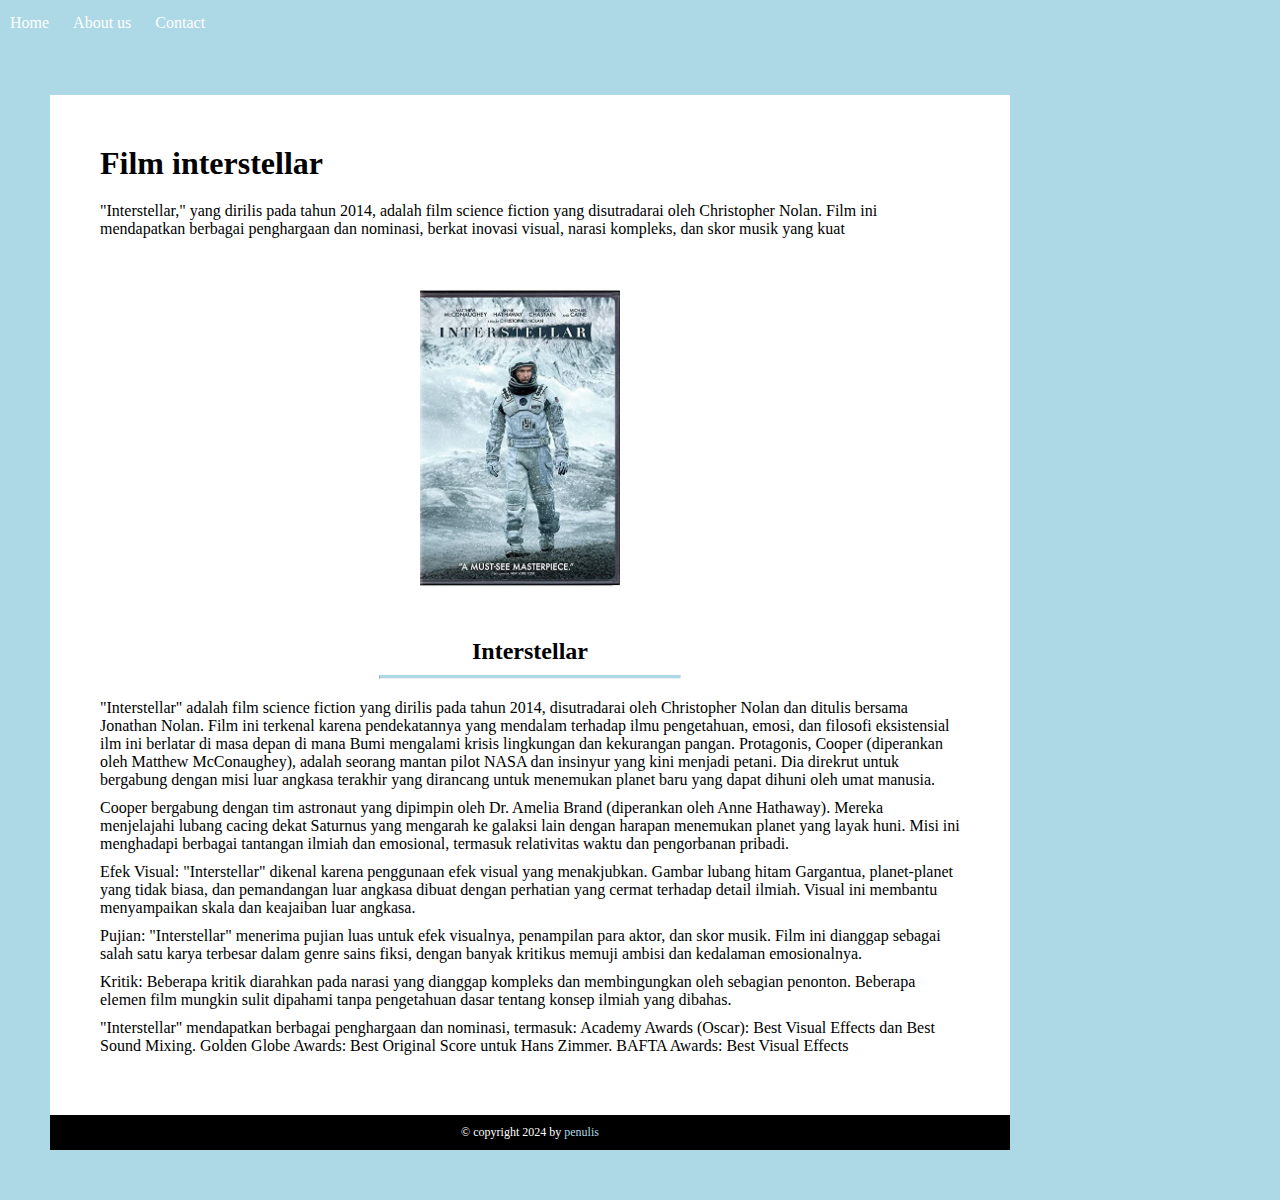
<file: index.html>
<!DOCTYPE html>
<html>
    <head>
        <title>Website artikel</title>
        <link rel="stylesheet" type="text/css" href="stl.css">
        <div class="nav">
            <ul>
            <li><a href="index.html">Home</a></li>
            <li><a href="about.html">About us</a></li>
            <li><a href="contact.html">Contact</a></li>
        </ul>
        </div>
        <div class="container">
            <div class="header">
                <h1>Film interstellar</h1>
                <p>"Interstellar," yang dirilis pada tahun 2014, adalah film science fiction yang disutradarai oleh 
                    Christopher Nolan. Film ini mendapatkan berbagai penghargaan dan nominasi, berkat inovasi visual, 
                    narasi kompleks, dan skor musik yang kuat</p>
            </div>
              <div class="hero"></div>
              <div class="paragraf">
                <h2>Interstellar</h2>
                <hr>
                <p>"Interstellar" adalah film science fiction yang dirilis pada tahun 2014, disutradarai oleh Christopher
                     Nolan dan ditulis bersama Jonathan Nolan. Film ini terkenal karena pendekatannya yang mendalam 
                     terhadap ilmu pengetahuan, emosi, dan filosofi eksistensial ilm ini berlatar di masa depan 
                     di mana Bumi mengalami krisis lingkungan dan kekurangan pangan. Protagonis, 
                     Cooper (diperankan oleh Matthew McConaughey), adalah seorang mantan pilot NASA dan insinyur yang
                     kini menjadi petani. Dia direkrut untuk bergabung dengan misi luar angkasa terakhir yang 
                     dirancang untuk menemukan planet baru yang dapat dihuni oleh umat manusia.</p>
                     
                     <p>Cooper bergabung dengan tim astronaut yang dipimpin oleh Dr. Amelia Brand
                        (diperankan oleh Anne Hathaway). Mereka menjelajahi lubang cacing dekat Saturnus yang
                         mengarah ke galaksi lain dengan harapan menemukan planet yang layak huni. Misi ini 
                         menghadapi berbagai tantangan ilmiah dan emosional, termasuk relativitas waktu dan 
                         pengorbanan pribadi.</p>

                        <p>Efek Visual: "Interstellar" dikenal karena penggunaan efek visual yang menakjubkan. 
                            Gambar lubang hitam Gargantua, planet-planet yang tidak biasa, dan pemandangan luar 
                            angkasa dibuat dengan perhatian yang cermat terhadap detail ilmiah. Visual ini membantu
                             menyampaikan skala dan keajaiban luar angkasa.</p>
                            
                            <p>Pujian: "Interstellar" menerima pujian luas untuk efek visualnya, penampilan para
                                 aktor, dan skor musik. Film ini dianggap sebagai salah satu karya terbesar dalam 
                                 genre sains fiksi, dengan banyak kritikus memuji ambisi dan kedalaman emosionalnya.</p>

                            <p>Kritik: Beberapa kritik diarahkan pada narasi yang dianggap kompleks dan membingungkan
                                 oleh sebagian penonton. Beberapa elemen film mungkin sulit dipahami tanpa pengetahuan
                                  dasar tentang konsep ilmiah yang dibahas.</p>   
                                  
                                <p>"Interstellar" mendapatkan berbagai penghargaan dan nominasi, termasuk:

                                    Academy Awards (Oscar): Best Visual Effects dan Best Sound Mixing.
                                    Golden Globe Awards: Best Original Score untuk Hans Zimmer.
                                    BAFTA Awards: Best Visual Effects</p>
                                    
        </div>
        <div class="footer">
            <p class="copy">
                &copy copyright 2024 by <a href="#">penulis

                    
                </a>
            </p>
        </div>
    </head>
</html>
</file>
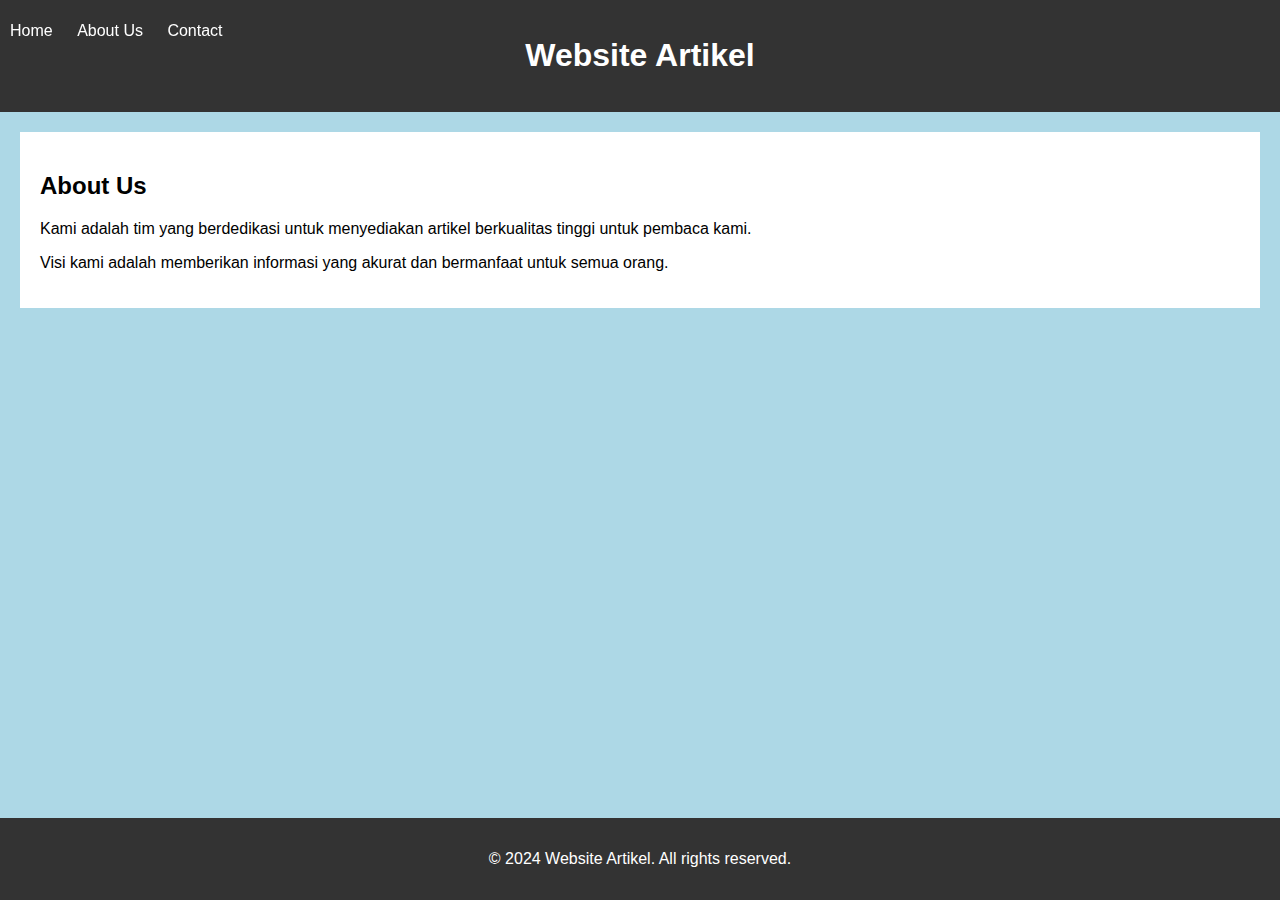
<file: about.html>
<!DOCTYPE html>
<html lang="en">
<head>
    <meta charset="UTF-8">
    <meta name="viewport" content="width=device-width, initial-scale=1.0">
    <title>About Us</title>
    <link rel="stylesheet" href="styles.css">
</head>
<body>
    <header>
        <h1>Website Artikel</h1>
        <nav>
            <ul>
                <li><a href="index.html">Home</a></li>
                <li><a href="about.html">About Us</a></li>
                <li><a href="contact.html">Contact</a></li>
            </ul>
        </nav>
    </header>
    <main>
        <section>
            <h2>About Us</h2>
            <p>Kami adalah tim yang berdedikasi untuk menyediakan artikel berkualitas tinggi untuk pembaca kami.</p>
            <p>Visi kami adalah memberikan informasi yang akurat dan bermanfaat untuk semua orang.</p>
        </section>
    </main>
    <footer>
        <p>&copy; 2024 Website Artikel. All rights reserved.</p>
    </footer>
</body>
</html>
</file>
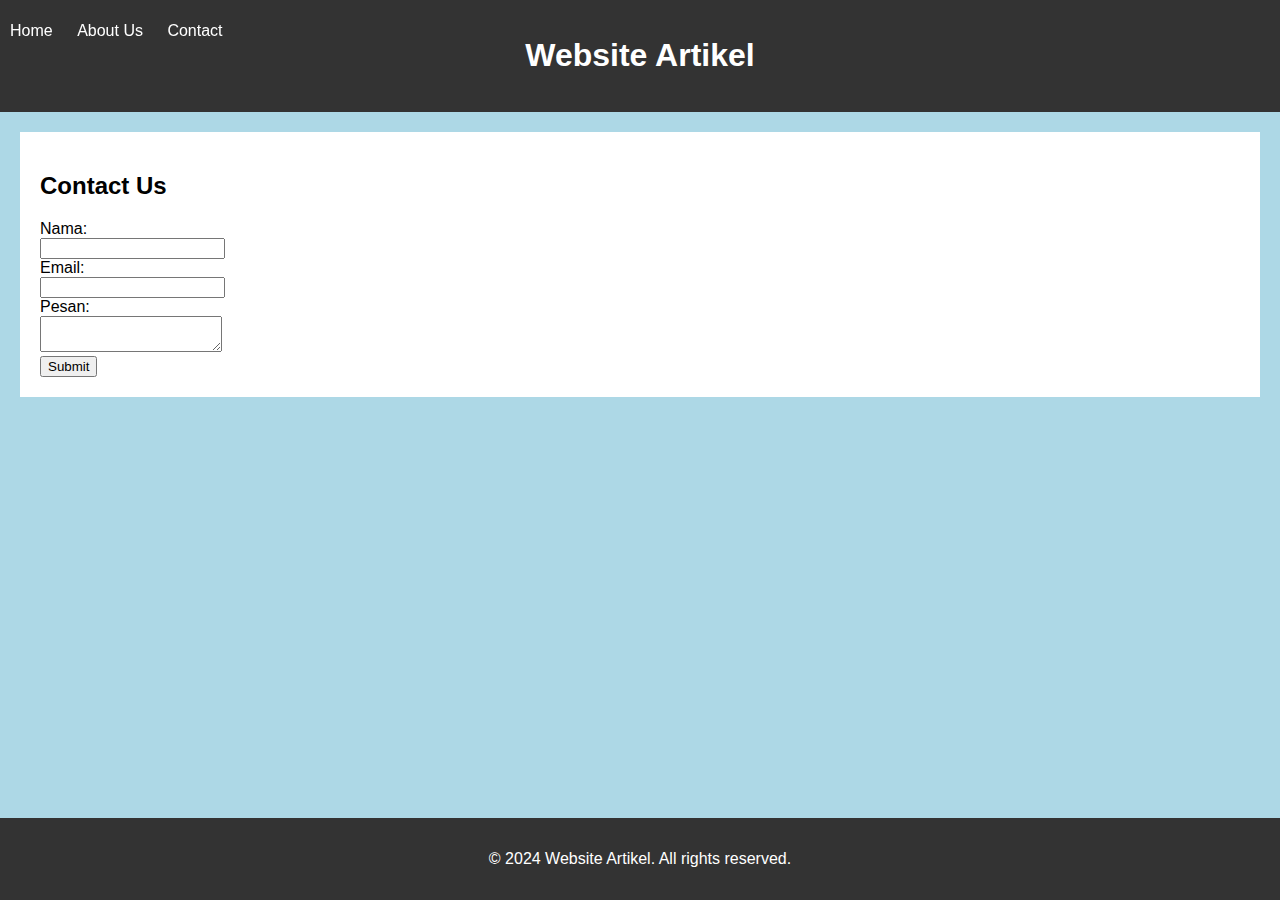
<file: contact.html>
<!DOCTYPE html>
<html lang="en">
<head>
    <meta charset="UTF-8">
    <meta name="viewport" content="width=device-width, initial-scale=1.0">
    <title>Contact</title>
    <link rel="stylesheet" href="styles.css">
</head>
<body>
    <header>
        <h1>Website Artikel</h1>
        <nav>
            <ul>
                <li><a href="index.html">Home</a></li>
                <li><a href="about.html">About Us</a></li>
                <li><a href="contact.html">Contact</a></li>
            </ul>
        </nav>
    </header>
    <main>
        <section>
            <h2>Contact Us</h2>
            <form action="submit_form" method="post">
                <label for="name">Nama:</label><br>
                <input type="text" id="name" name="name"><br>
                <label for="email">Email:</label><br>
                <input type="email" id="email" name="email"><br>
                <label for="message">Pesan:</label><br>
                <textarea id="message" name="message"></textarea><br>
                <input type="submit" value="Submit">
            </form>
        </section>
    </main>
    <footer>
        <p>&copy; 2024 Website Artikel. All rights reserved.</p>
    </footer>
</body>
</html>
</file>
<file: stl.css>
*{
    margin: 0;
    padding:0;

}
body{
    background-color: lightblue;
}

nav{
    position: fixed;
    top: 0;
    width: 100%;
    height: 50px;
    background-color: darkgray;
}
.nav ul li{
    display: inline-block;
    line-height: 45px;
}

.nav ul li a{
    color: #fff;
    padding: 10px;
    text-decoration: none;
}

nav ul li a:hover{
    color:black;
}
.container{
    width: 960px;
    margin: 50px;
    background-color: #fff;

}
.header{
    padding: 50px;

}
.header p{
    margin-top: 20px;
}
.hero{
    
        height: 300px;
        width: 200px;
        background-image: url(Interstellar.jpeg);
        background-size: cover;
        background-position: center;
        background-repeat: no-repeat;
        margin-left: 370px;
    

}
h2{
    text-align: center;

}

hr{
    width: 300px;
    border-top: 3px solid lightblue;
    margin: auto;
    margin-top: 10px;
    margin-bottom: 20px;
    
}
.paragraf{
    padding: 50px;
}

.paragraf p{
    margin-bottom: 10px;
    
}
.footer{
    background-color: black;
    padding: 10px;
}

.copy{
    color:#fff;
    text-align: center;
    font-size: 12px;
}
.footer a{
    color: lightblue;
    text-decoration: none;
}
</file>
<file: styles.css>
body {
    font-family: Arial, sans-serif;
    margin: 0;
    padding: 0;
    background-color:lightblue;
}

header {
    background-color: #333;
    color: white;
    padding: 1em 0;
    text-align: center;
}

nav ul {
    position: fixed;
    top:0;
    list-style-type: none;
    padding: 0;
}

nav ul li {
    display: inline-block;
    line-height: 30px;
    display: inline;
    margin: 0 10px;
}

nav ul li a {
    color: white;
    text-decoration: none;
}

main {
    padding: 20px;
}

article, section {
    background-color: white;
    padding: 20px;
    margin-bottom: 20px;
}

footer {
    background-color: #333;
    color: white;
    text-align: center;
    padding: 1em 0;
    position: fixed;
    width: 100%;
    bottom: 0;
}
</file>
